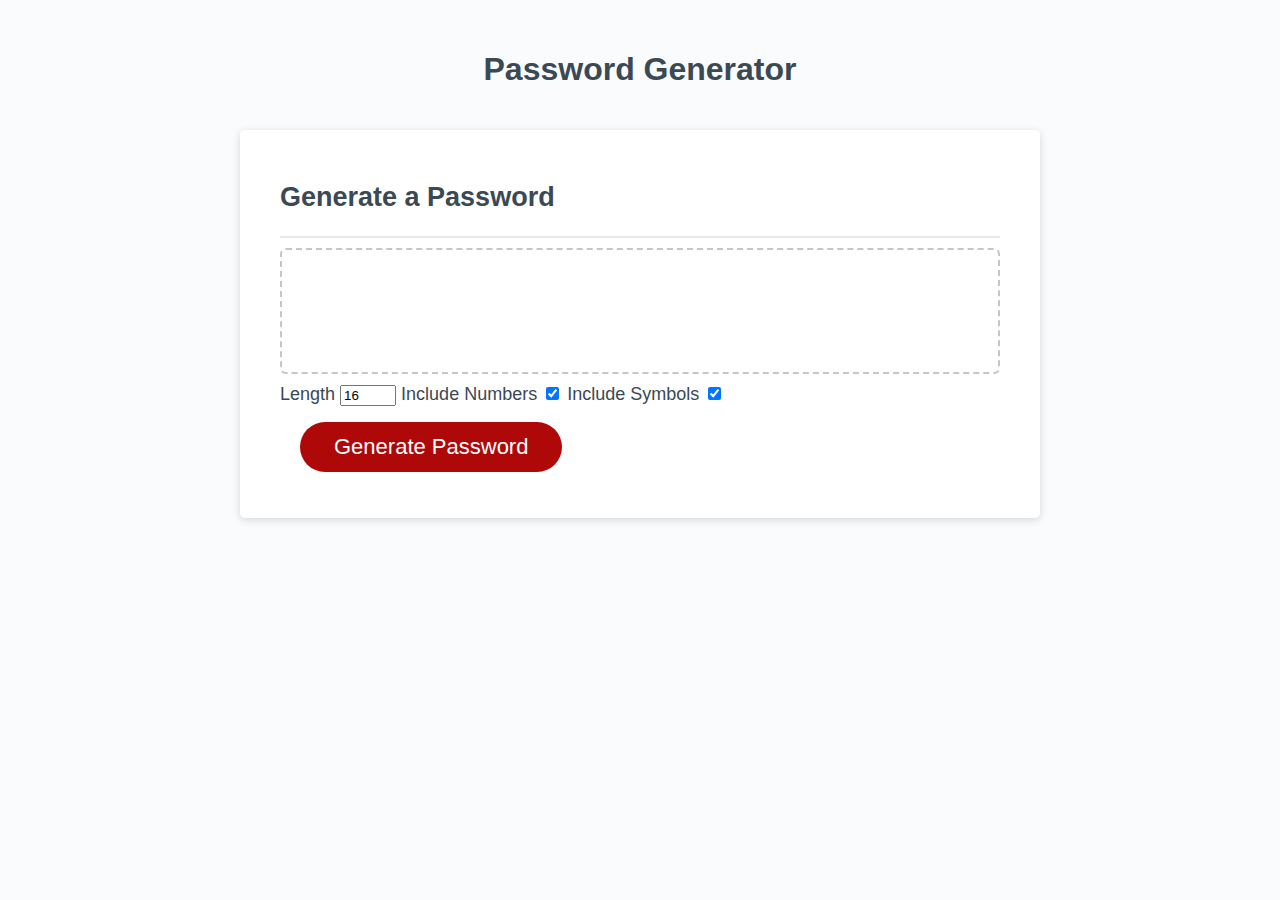
<file: index.html>
<!DOCTYPE html>
<html lang="en">
  <head>
    <meta charset="UTF-8" />
    <meta name="viewport" content="width=device-width, initial-scale=1.0" />
    <meta http-equiv="X-UA-Compatible" content="ie=edge" />
    <title>Password Generator</title>
    <link rel="stylesheet" href="./assets/style/style.css" />
  </head>
  <body>
    <div class="wrapper">
      <header>
        <h1>Password Generator</h1>
      </header>
      <div class="card">
        <div class="card-header">
          <h2>Generate a Password</h2>
        </div>
        <div class="random-password">
          <input type="text" id="password" /> 

            <div id="settings">

              <label for="length">Length</label>
              <input type="number" id="length" value="16" min="8" max="64" />
              <label for="numbers">Include Numbers</label>
              <input type="checkbox" id="numbers" checked />
              <label for="symbols">Include Symbols</label>
              <input type="checkbox" id="symbols" checked />
            </div>
          </div>
          
          <button id="generate" class="btn">Generate Password</button>
        </div>
      </div>
    </div>
    <script src="./assets/script/script.js"></script>
  </body>
</html>
</file>
<file: assets/style/style.css>
*,
*::before,
*::after {
  box-sizing: border-box;
}

html,
body,
.wrapper {
  height: 100%;
  margin: 0;
  padding: 0;
}

body {
  font-family: sans-serif;
  background-color: #f9fbfd;
}

.wrapper {
  padding-top: 30px;
  padding-left: 20px;
  padding-right: 20px;
}

header {
  text-align: center;
  padding: 20px;
  padding-top: 0px;
  color: hsl(206, 17%, 28%);
}

.card {
  background-color: hsl(0, 0%, 100%);
  border-radius: 5px;
  border-width: 1px;
  box-shadow: rgba(0, 0, 0, 0.15) 0px 2px 8px 0px;
  color: hsl(206, 17%, 28%);
  font-size: 18px;
  margin: 0 auto;
  max-width: 800px;
  padding: 30px 40px;
}

.card-header::after {
  content: " ";
  display: block;
  width: 100%;
  background: #e7e9eb;
  height: 2px;
}

.card-body {
  min-height: 100px;
}

.card-footer {
  text-align: center;
}

.card-footer::before {
  content: " ";
  display: block;
  width: 100%;
  background: #e7e9eb;
  height: 2px;
}

.card-footer::after {
  content: " ";
  display: block;
  clear: both;
}

.btn {
  border: none;
  background-color: hsl(360, 91%, 36%);
  border-radius: 25px;
  box-shadow: rgba(0, 0, 0, 0.1) 0px 1px 6px 0px rgba(0, 0, 0, 0.2) 0px 1px 1px
    0px;
  color: hsl(0, 0%, 100%);
  display: inline-block;
  font-size: 22px;
  line-height: 22px;
  margin: 16px 16px 16px 20px;
  padding: 14px 34px;
  text-align: center;
  cursor: pointer;
}

button[disabled] {
  cursor: default;
  background: #c0c7cf;
}

.float-right {
  float: right;
}

#password {
  -webkit-appearance: none;
  -moz-appearance: none;
  appearance: none;
  border: none;
  display: block;
  width: 100%;
  padding-top: 15px;
  padding-left: 15px;
  padding-right: 15px;
  padding-bottom: 85px;
  font-size: 1.2rem;
  text-align: center;
  margin-top: 10px;
  margin-bottom: 10px;
  border: 2px dashed #c0c7cf;
  border-radius: 6px;
  resize: none;
  overflow: hidden;
}

@media (max-width: 690px) {
  .btn {
    font-size: 1rem;
    margin: 16px 0px 0px 0px;
    padding: 10px 15px;
  }

  #password {
    font-size: 1rem;
  }
}

@media (max-width: 500px) {
  .btn {
    font-size: 0.8rem;
  }
}
</file>
